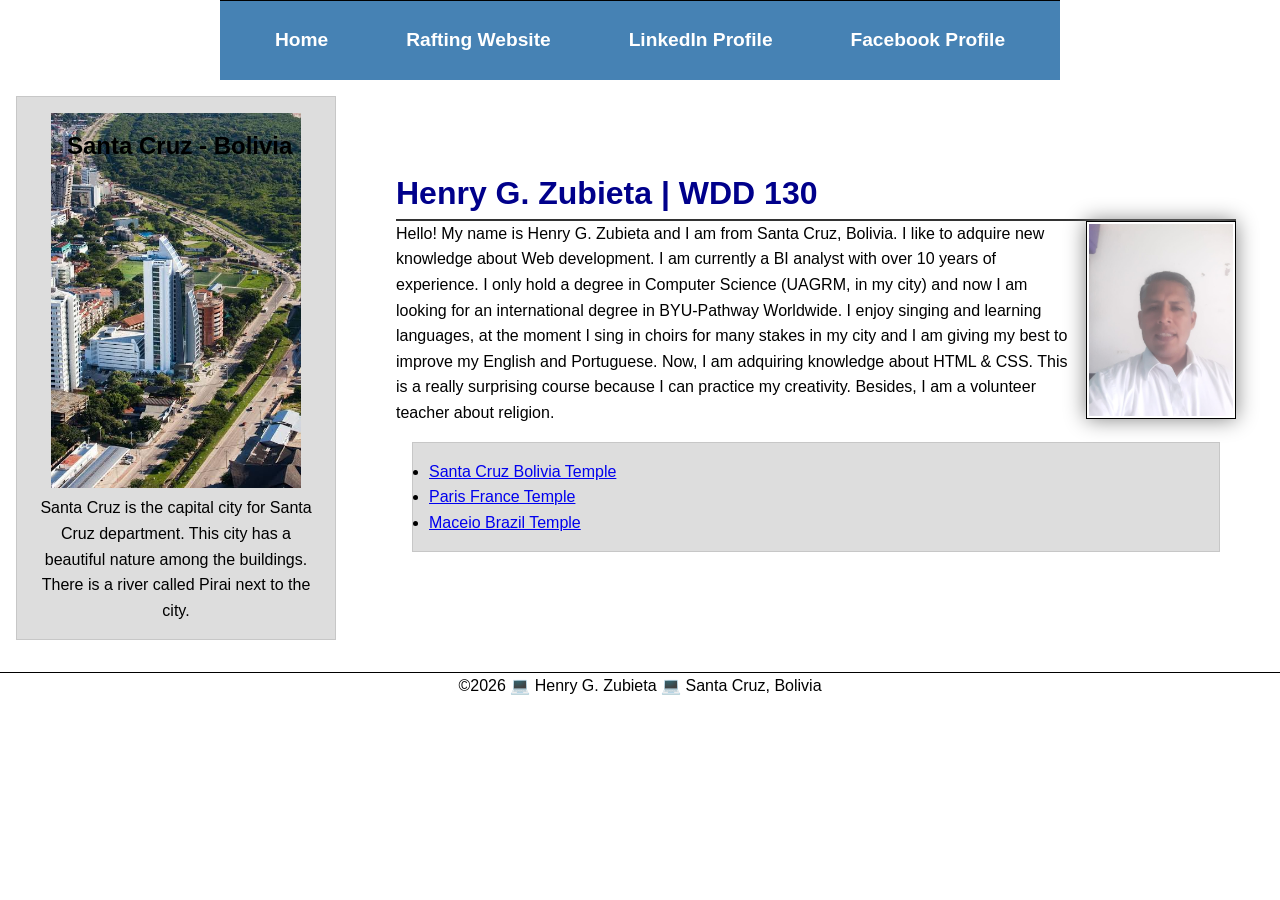
<file: index.html>
<!DOCTYPE html>
<html lang="en-US">

<head>
    <meta charset="UTF-8">
    <meta name="viewport" content="width=device-width, initial-scale=1.0">
    <title>Henry Gerald Zubieta Gutierrez | WDD 130</title>
    <meta name="description"
      content="Here is my first home page. My name is Henry G. Zubieta, I am running the course WDD 130. The purpose of this page is for information and learning report.">
    <meta name="author" content="Henry G. Zubieta">
    <link rel="stylesheet" href="styles/styles.css">
</head>

<body>
    <header>
        <nav>
            <a href="#">Home</a>
            <a href="wwr/">Rafting Website</a>
            <a href="https://www.linkedin.com/in/henry-gerald-zubieta-gutierrez-616bb513b/">LinkedIn
                Profile</a>
            <a href="https://www.facebook.com/gheraldz">Facebook Profile</a>
        </nav>
    </header>
    <div class="grid">
        <main>
            <h1>Henry G. Zubieta | WDD 130</h1>
            <img src="images/profile.jpg" alt="Henry G. Zubieta Profile picture" width="200">
            <p>Hello! My name is Henry G. Zubieta and I am from Santa Cruz, Bolivia. I like to
                adquire
                new
                knowledge about Web development.
                I am currently a BI analyst with over 10 years of experience. I only hold a degree
                in
                Computer Science (UAGRM, in my city) and now I am looking for an international
                degree in
                BYU-Pathway Worldwide. I enjoy singing and learning languages, at the moment I sing
                in
                choirs for many stakes in my city and I am giving my best to improve my English and
                Portuguese.
                Now, I am adquiring knowledge about HTML & CSS. This is a really surprising course
                because I can practice my creativity.
                Besides, I am a volunteer teacher about religion.
            </p>
            <ul class="box">
                <li><a href="https://www.churchofjesuschrist.org/temples/details/santa-cruz-bolivia-temple"
                      target="_blank" rel="noopener">Santa Cruz Bolivia Temple</a></li>
                <li><a href="https://www.churchofjesuschrist.org/temples/details/paris-france-temple"
                      target="_blank" rel="noopener">Paris France Temple</a></li>
                <li><a href="https://www.churchofjesuschrist.org/temples/details/maceio-brazil-temple"
                      target="_blank" rel="noopener">Maceio Brazil Temple</a></li>
            </ul>

        </main>
        <aside class="box">
            <h2>Santa Cruz - Bolivia</h2>
            <img src="images/santa_cruz.jpg" alt="Santa Cruz City - Bolivia">
            <p>Santa Cruz is the capital city for Santa Cruz department. This city has a beautiful
                nature among the buildings. There is a river called Pirai next to the city.</p>
        </aside>
    </div>
    <footer>
        <p>&copy;2026 💻 Henry G. Zubieta 💻 Santa Cruz, Bolivia</p>
    </footer>
</body>

</html>
</file>
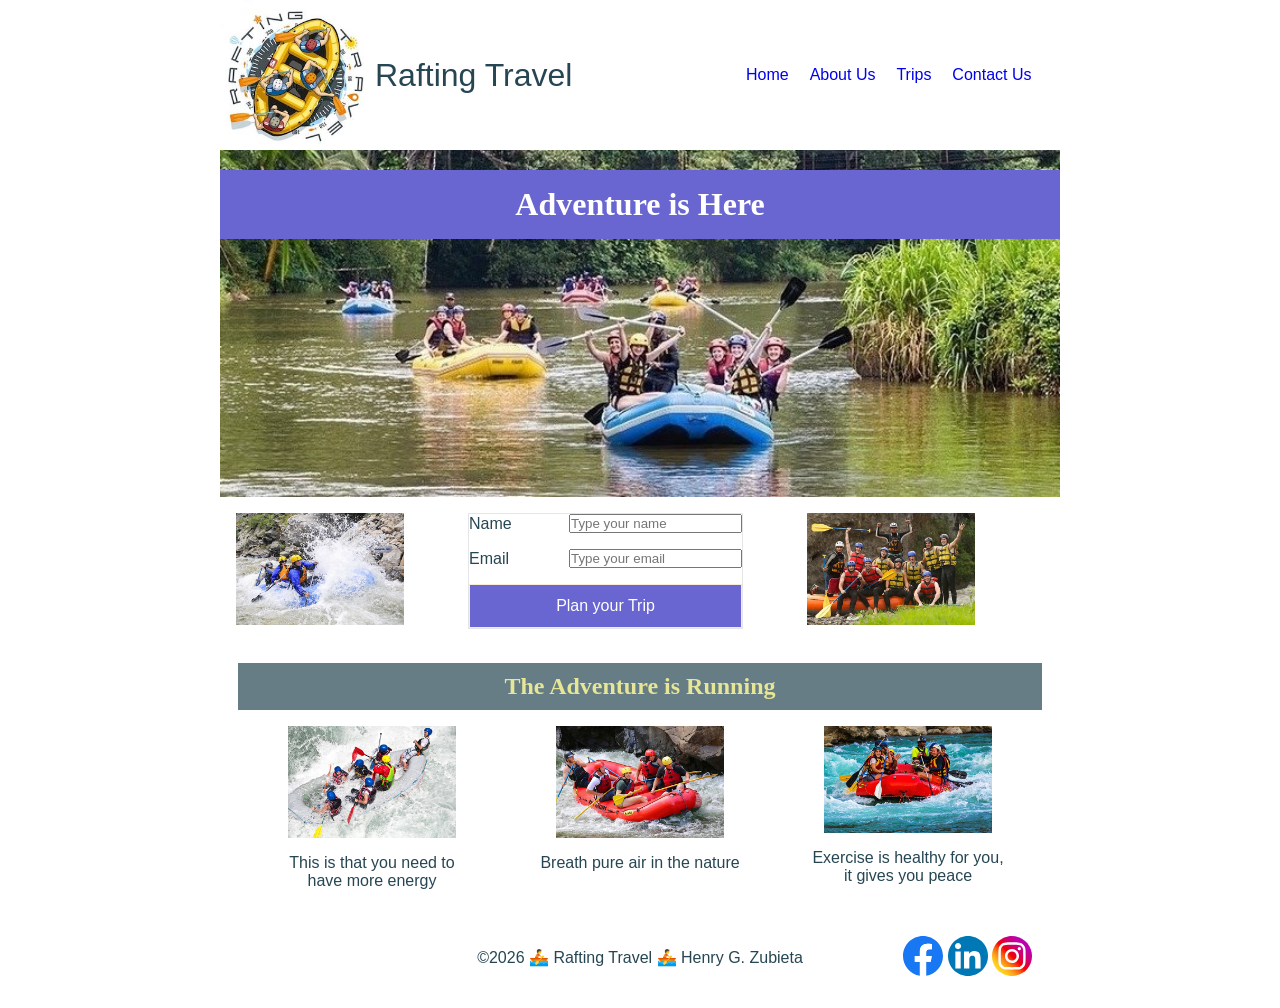
<file: wwr/index.html>
<!DOCTYPE html>
<html lang="en">

<head>
    <meta charset="UTF-8">
    <meta name="viewport" content="width=device-width, initial-scale=1.0">
    <title>Home</title>
    <meta name="description"
      content="This page provides an overview, information about its owners and staff, and basic trip summaries.">
    <meta name="author" content="Henry Gerald Zubieta Gutierrez">
    <link rel="stylesheet" href="styles/rafting.css">
</head>

<body>
    <header>
        <img class="img-logo" src="images/rafting_travel_compas.jpg" alt="Rafting Travel Logo"
          width="150">
        <div id="logo">Rafting Travel</div>
        <nav>
            <ul class="navigation">
                <li><a href="index.html">Home</a></li>
                <li><a href="about.html">About Us</a></li>
                <li><a href="trips.html">Trips</a></li>
                <li><a href="contact.html">Contact Us</a></li>
            </ul>
        </nav>
    </header>
    <main>
        <div class="hero">
            <img src="images/home_hero_image.jpg" alt="Rafting in action">
            <h1 class="hero_h1">Adventure is Here</h1>
        </div>
        <div class="contact-layout">
            <figure>
                <img class="flex-med-img" src="images/rafting_adv1.jpg" alt="Rafting Adventure 1">
            </figure>
            <figure>
                <form class="box contact-form">
                    <div class="form-group">
                        <label for="i1">Name</label>
                        <input type="text" name="i1" id="i1" placeholder="Type your name" required>
                    </div>
                    <div class="form-group">
                        <label for="i2">Email</label>
                        <input type="email" name="i2" id="i2" placeholder="Type your email"
                          required>
                    </div>
                    <ul class="navigation">
                        <a href="trips.html" class="submit-btn">Plan your Trip</a>
                    </ul>
                </form>
            </figure>
            <figure>
                <img class="flex-med-img" src="images/rafting_adv5.jpg" alt="Rafting Adventure 5">
            </figure>
        </div>
        <section>
            <h2>The Adventure is Running</h2>
            <div class="contact-flex-container">
                <figure>
                    <img class="flex-med-img" src="images/rafting_adv2.jpg"
                      alt="Rafting Adventure 2">
                    <figcaption>This is that you need to have more energy</figcaption>
                </figure>
                <figure>
                    <img class="flex-med-img" src="images/rafting_adv3.jpg"
                      alt="Rafting Adventure 3">
                    <figcaption>Breath pure air in the nature</figcaption>
                </figure>
                <figure>
                    <img class="flex-med-img" src="images/rafting_adv4.jpg"
                      alt="Rafting Adventure 4">
                    <figcaption>Exercise is healthy for you, it gives you peace</figcaption>
                </figure>
            </div>
        </section>
    </main>
    <footer>
        <p>&copy;2026 🚣 Rafting Travel 🚣 Henry G. Zubieta</p>
        <nav class="socialmedia">
            <a href="https://www.facebook.com/gheraldz">
                <img src="images/facebook.svg" alt="Facebook Icon" width="40">
            </a>
            <a href="https://linkedin.com">
                <img src="images/linkedin.svg" alt="LinkedIn Icon" width="40">
            </a>
            <a href="https://instagram.com">
                <img src="images/instagram.svg" alt="Instagram Icon" width="40">
            </a>
        </nav>
    </footer>
</body>

</html>
</file>
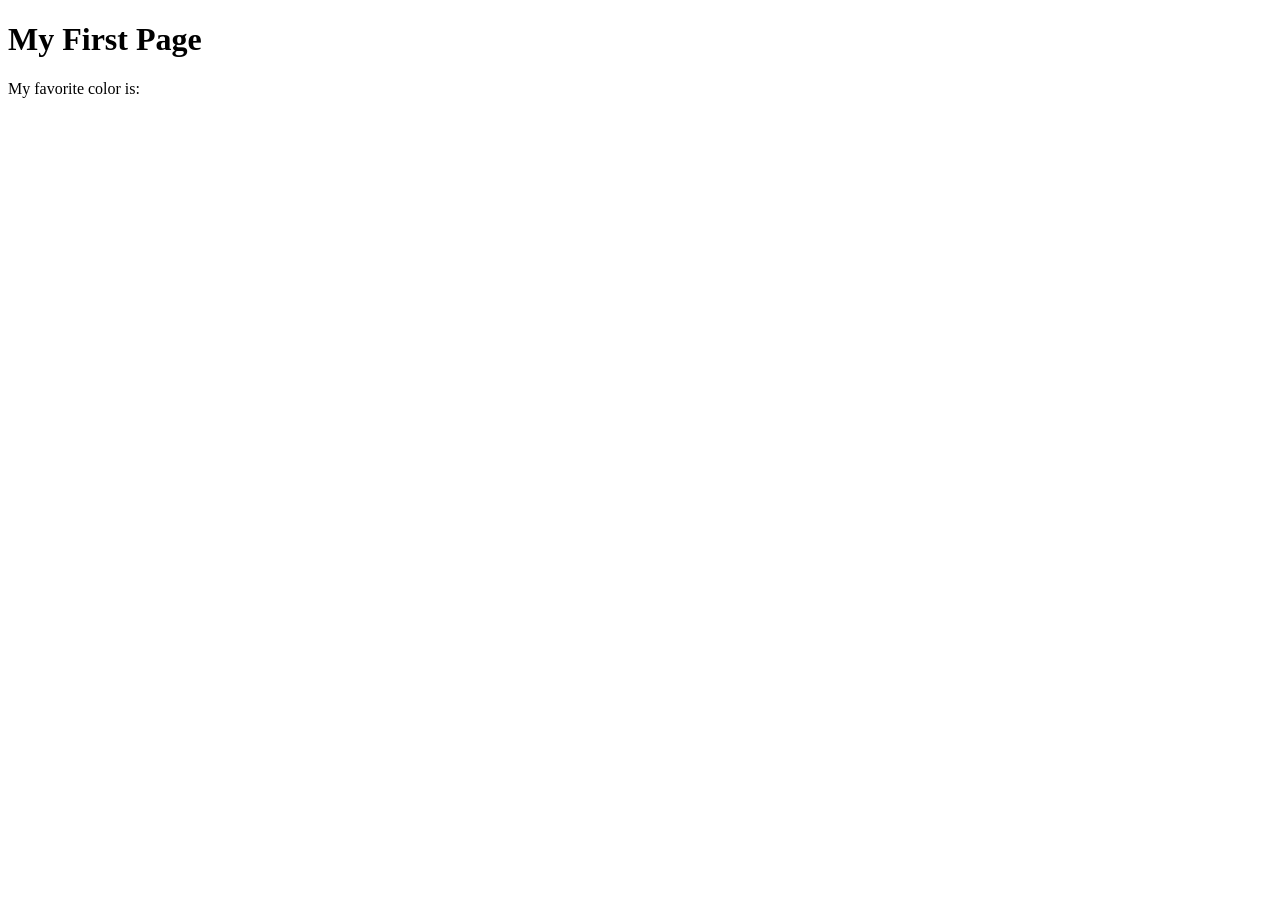
<file: week01/first-page.html>
<!DOCTYPE html>
<html lang="en">
<head>
    <meta charset="UTF-8">
    <meta name="viewport" content="width=device-width, initial-scale=1.0">
    <title>My First Page</title>
</head>
<body>
    <h1>My First Page</h1>
    <p>My favorite color is: </p>
</body>
</html>
</file>
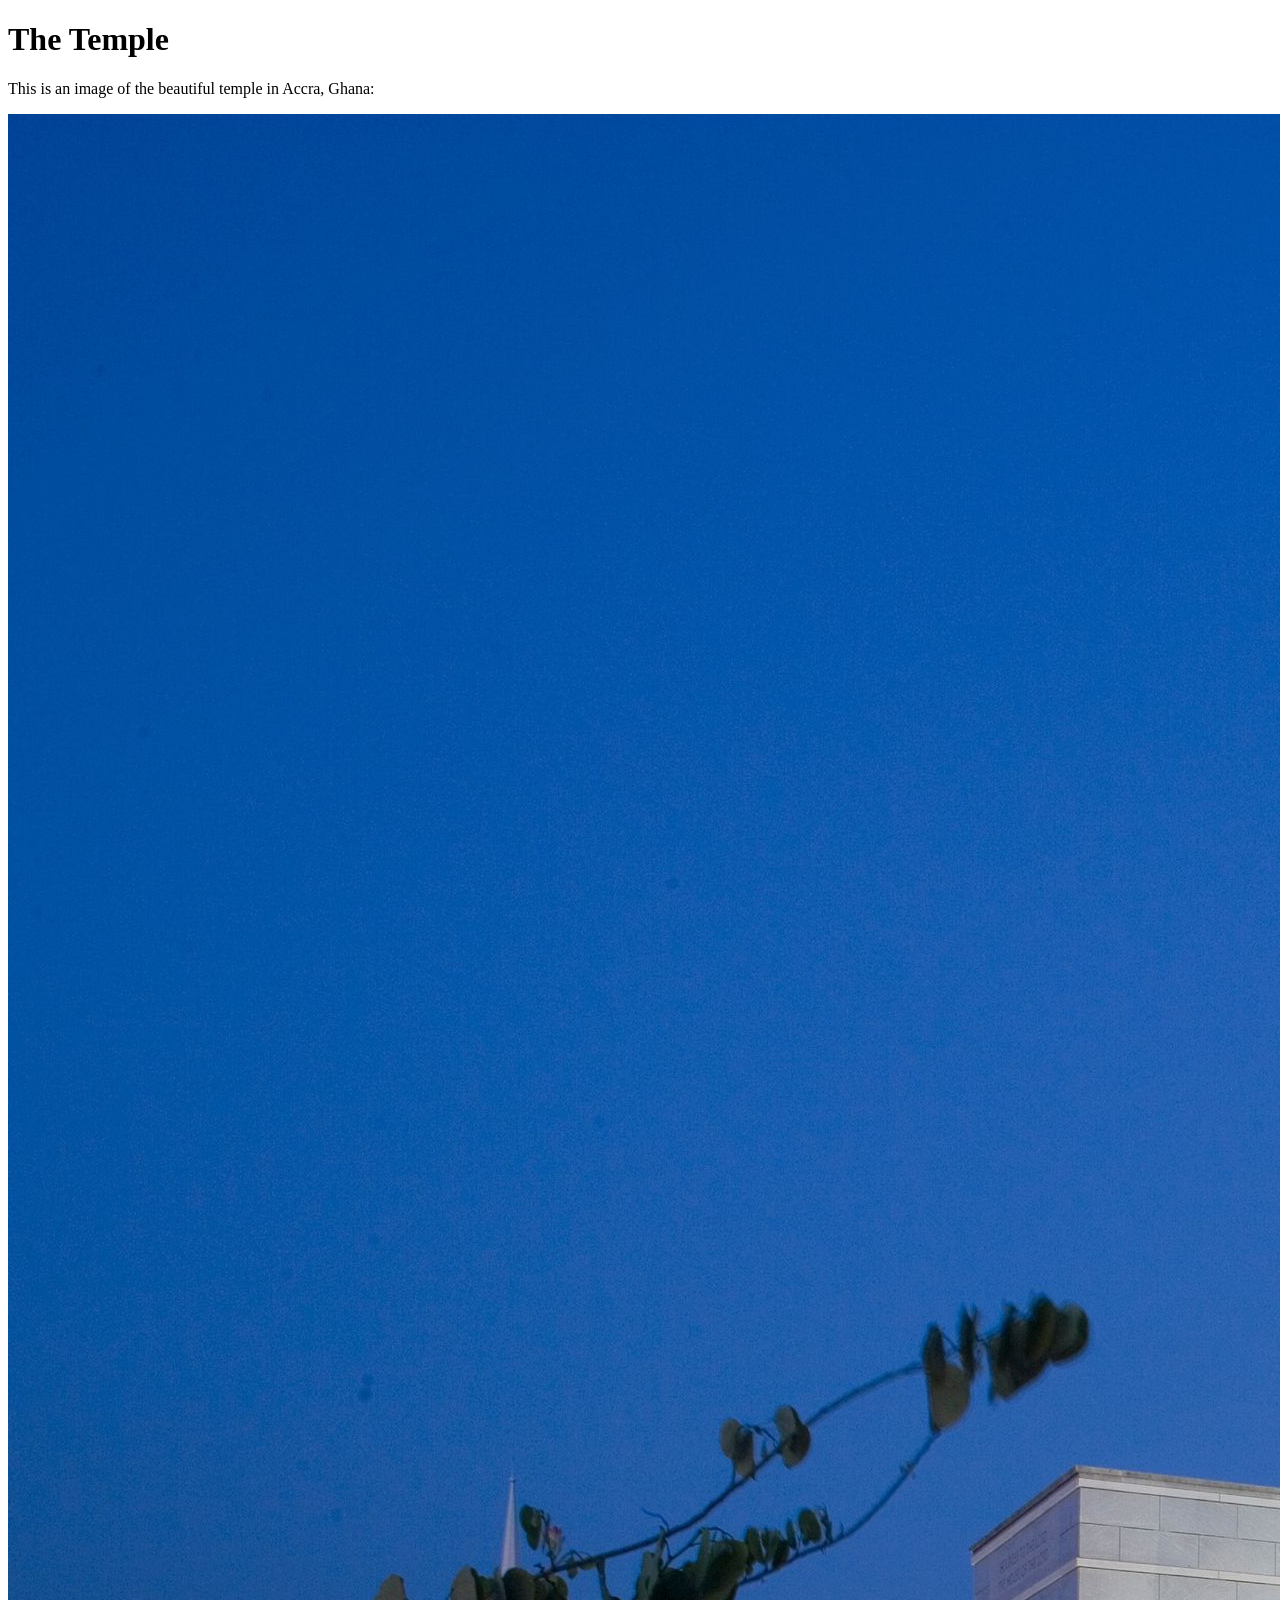
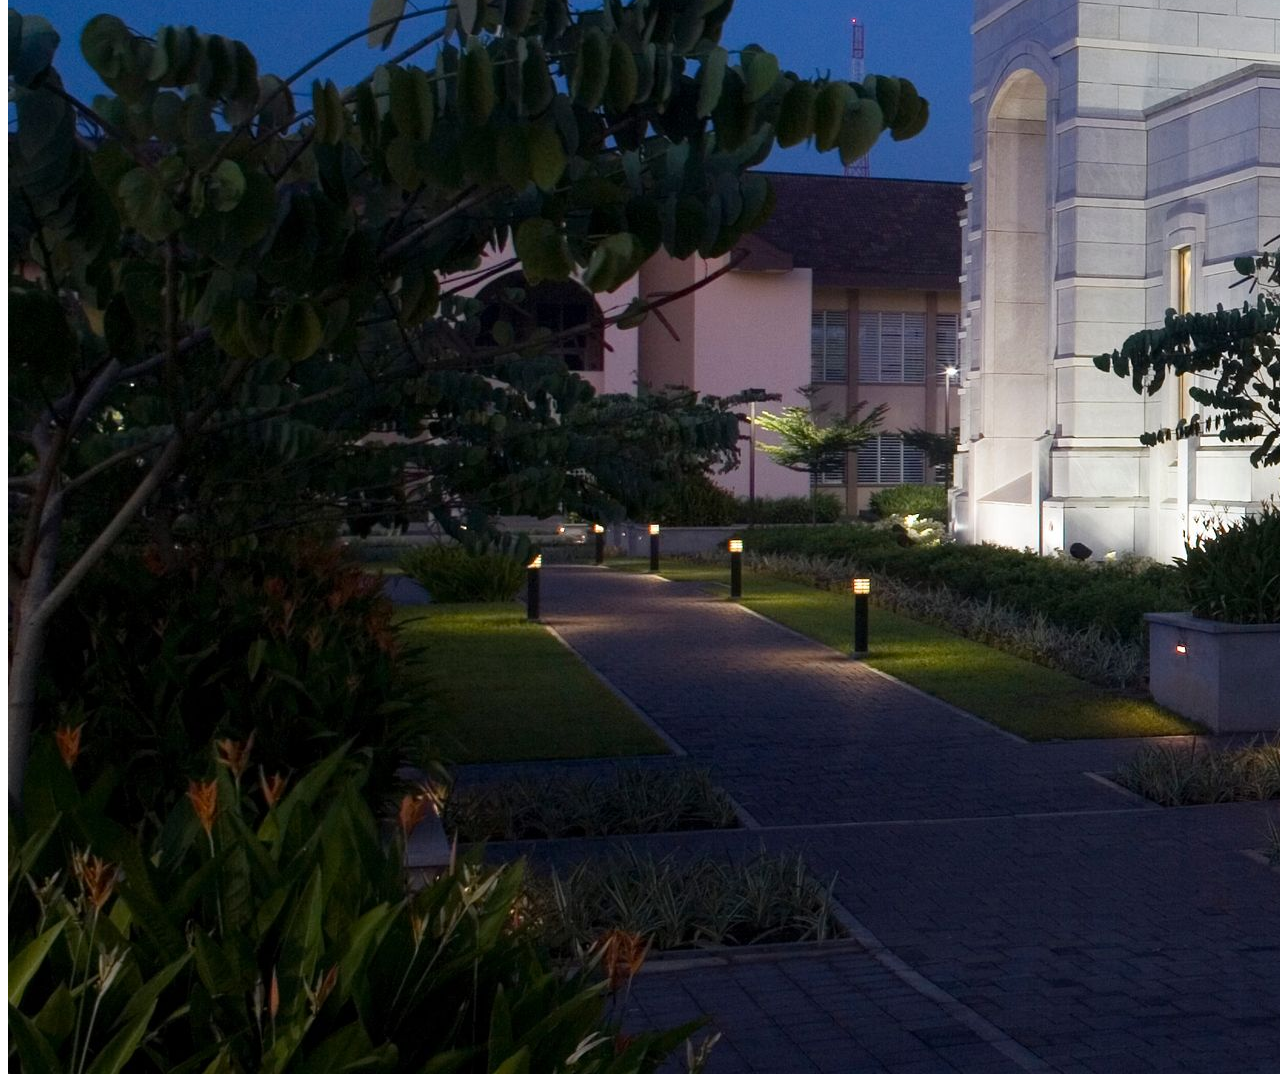
<file: week01/images.html>
<!DOCTYPE html>
<html lang="en">
<head>
    <meta charset="UTF-8">
    <meta name="viewport" content="width=device-width, initial-scale=1.0">
    <title>Temple Image</title>
</head>
<body>
    <h1>The Temple</h1>
    <p>This is an image of the beautiful temple in Accra, Ghana:</p>
    <img src="images/temple-large.jpeg" alt="The Accra Ghana Temple">
    
</body>
</html>
</file>
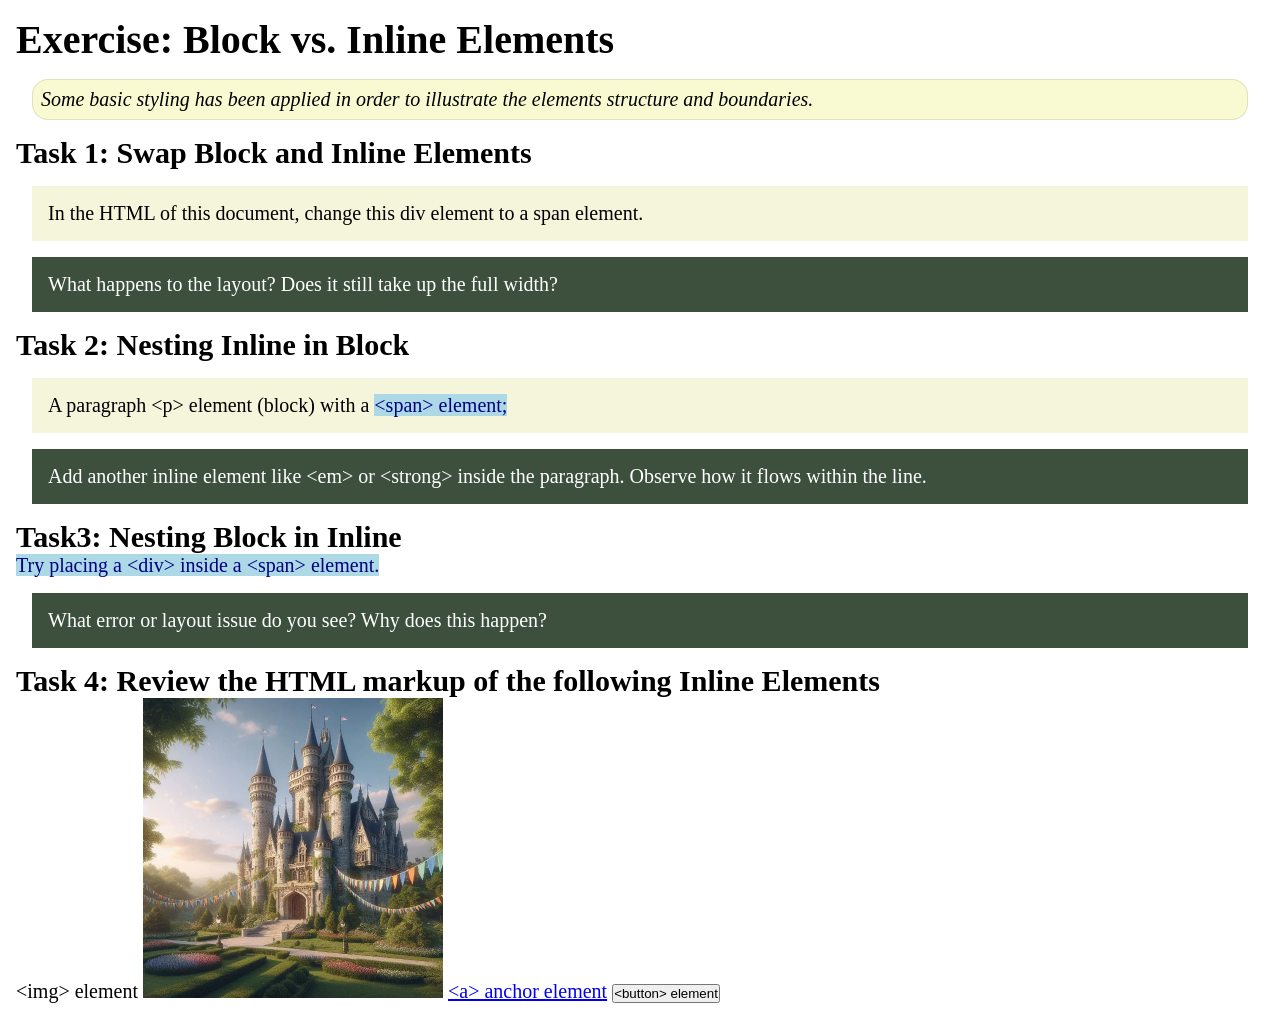
<file: week02/block-vs-inline.html>
<!DOCTYPE html>
<html lang="en">

<head>
    <meta charset="UTF-8">
    <meta name="viewport" content="width=device-width, initial-scale=1.0">
    <title>Exercise: Block vs. Inline Elements</title>
    <link rel="stylesheet" href="styles/block-vs-inline.css">
</head>

<body>
    <main>
        <h1>Exercise: Block vs. Inline Elements</h1>
        <p class="note">Some basic styling has been applied in order to illustrate the elements structure and
            boundaries.</p>

        <h2>Task 1: Swap Block and Inline Elements</h2>
        <div>In the HTML of this document, change this div element to a span element.</div>

        <p class="question">What happens to the layout? Does it still take up the full width?</p>

        <h2>Task 2: Nesting Inline in Block</h2>
        <p>A paragraph &lt;p&gt; element (block) with a <span>&lt;span&gt; element;</span></p>
        <p class="question">Add another inline element like &lt;em&gt; or &lt;strong&gt; inside the paragraph. Observe
            how it flows within the line.</p>

        <h2>Task3: Nesting Block in Inline</h2>
        <span>Try placing a &lt;div&gt; inside a &lt;span&gt; element.</span>
            <p class="question">What error or layout issue do you see? Why does this happen?</p>


            <h2>Task 4: Review the HTML markup of the following Inline Elements</h2>
        &lt;img&gt; element
        <img src="images/castle.webp" alt="placeholder image (images are inline)" width="300" height="300">
        <a href="https://churchofjesuschrist.org">&lt;a&gt; anchor element</a>
        <button type="button">&lt;button&gt; element</button>
    </main>
</body>

</html>
</file>
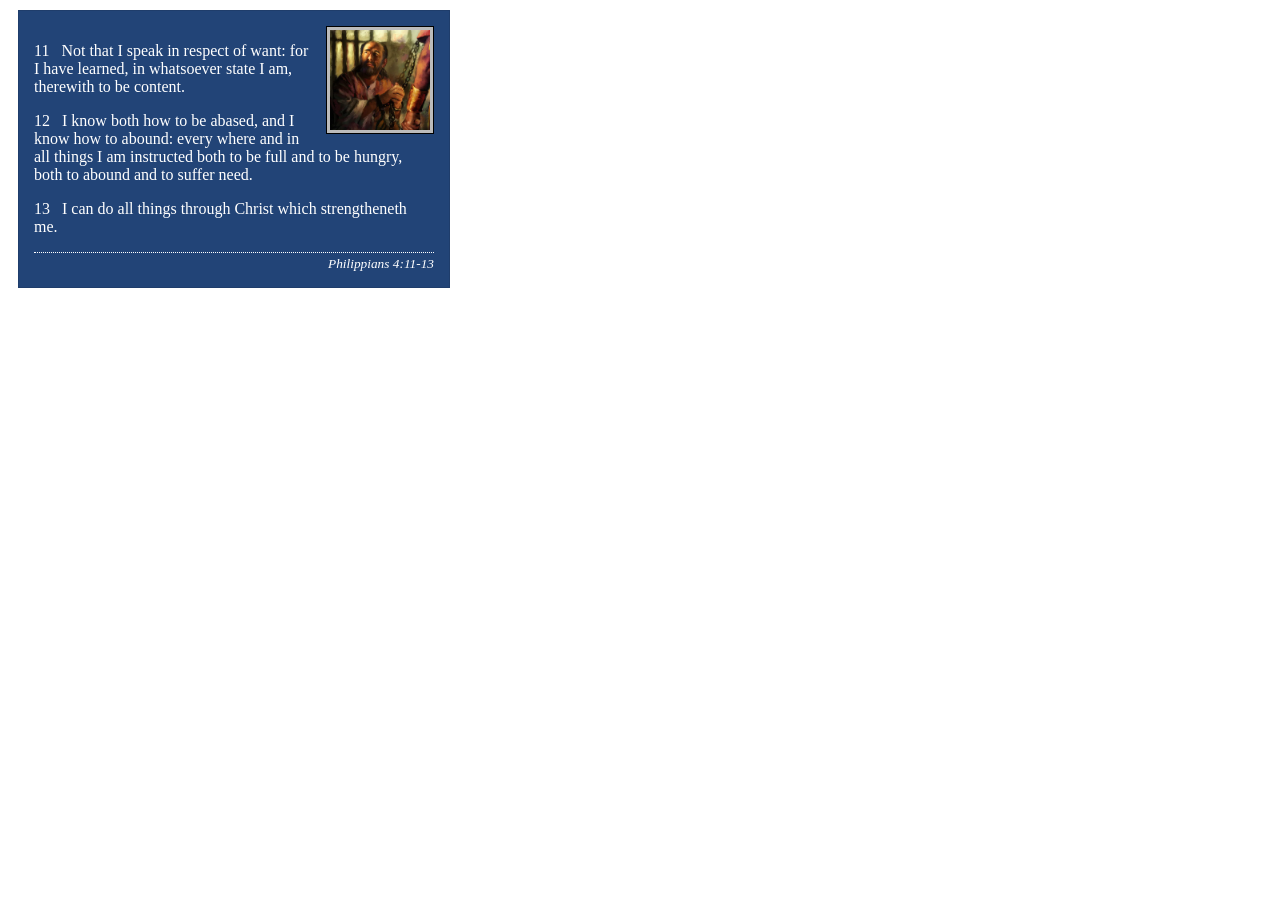
<file: week02/box-model-solution.html>
<!DOCTYPE html>
<html lang="en">
<head>
    <meta charset="UTF-8">
    <meta name="viewport" content="width=device-width, initial-scale=1.0">
    <title>Box Model Activity</title>
    <link rel="stylesheet" href="styles/box-model-solution.css">
</head>
<body>
    <main>
        <div class="callout">
            <img src="images/apostle-paul-imprisoned.webp" alt="Paul the Apostle - Imprisoned in Rome" width="200" height="200">
            <blockquote>
                <p>11 &nbsp; Not that I speak in respect of want: for I have learned, in whatsoever state I am, therewith to be content.</p>
                <p>12 &nbsp; I know both how to be abased, and I know how to abound: every where and in all things I am instructed both to be full and to be hungry, both to abound and to suffer need.</p>
                <p>13 &nbsp; I can do all things through Christ which strengtheneth me.</p>
            </blockquote>
            <cite>Philippians 4:11-13</cite>
        </div>
    </main>
</body>
</html>
</file>
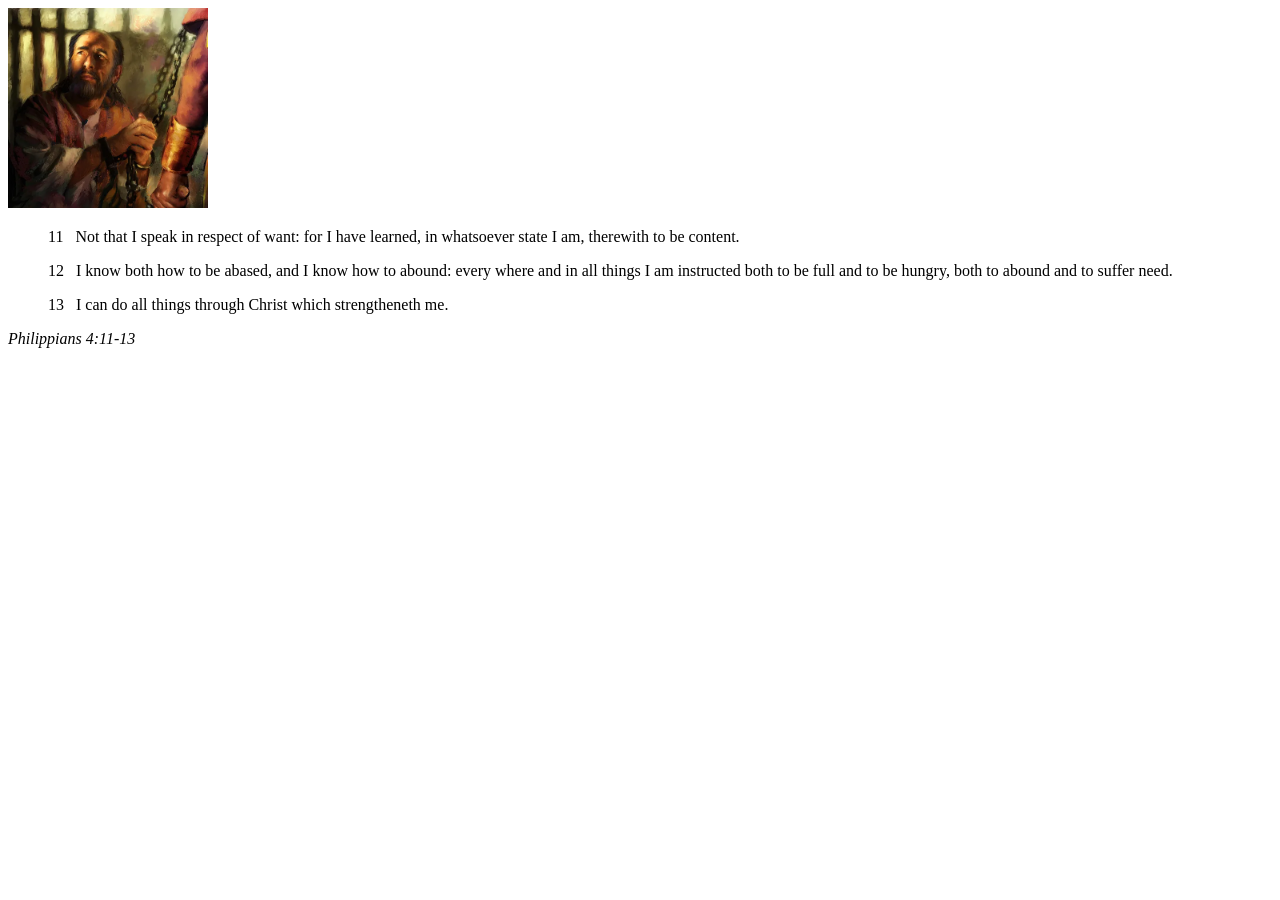
<file: week02/box-model.html>
<!DOCTYPE html>
<html lang="en">
<head>
    <meta charset="UTF-8">
    <meta name="viewport" content="width=device-width, initial-scale=1.0">
    <title>Box Model Activity</title>
</head>
<body>
    <main>
        <div class="callout">
            <img src="images/apostle-paul-imprisoned.webp" alt="Paul the Apostle - Imprisoned in Rome" width="200" height="200">
            <blockquote>
                <p>11 &nbsp; Not that I speak in respect of want: for I have learned, in whatsoever state I am, therewith to be content.</p>
                <p>12 &nbsp; I know both how to be abased, and I know how to abound: every where and in all things I am instructed both to be full and to be hungry, both to abound and to suffer need.</p>
                <p>13 &nbsp; I can do all things through Christ which strengtheneth me.</p>
            </blockquote>
            <cite>Philippians 4:11-13</cite>
        </div>
    </main>
</body>
</html>
</file>
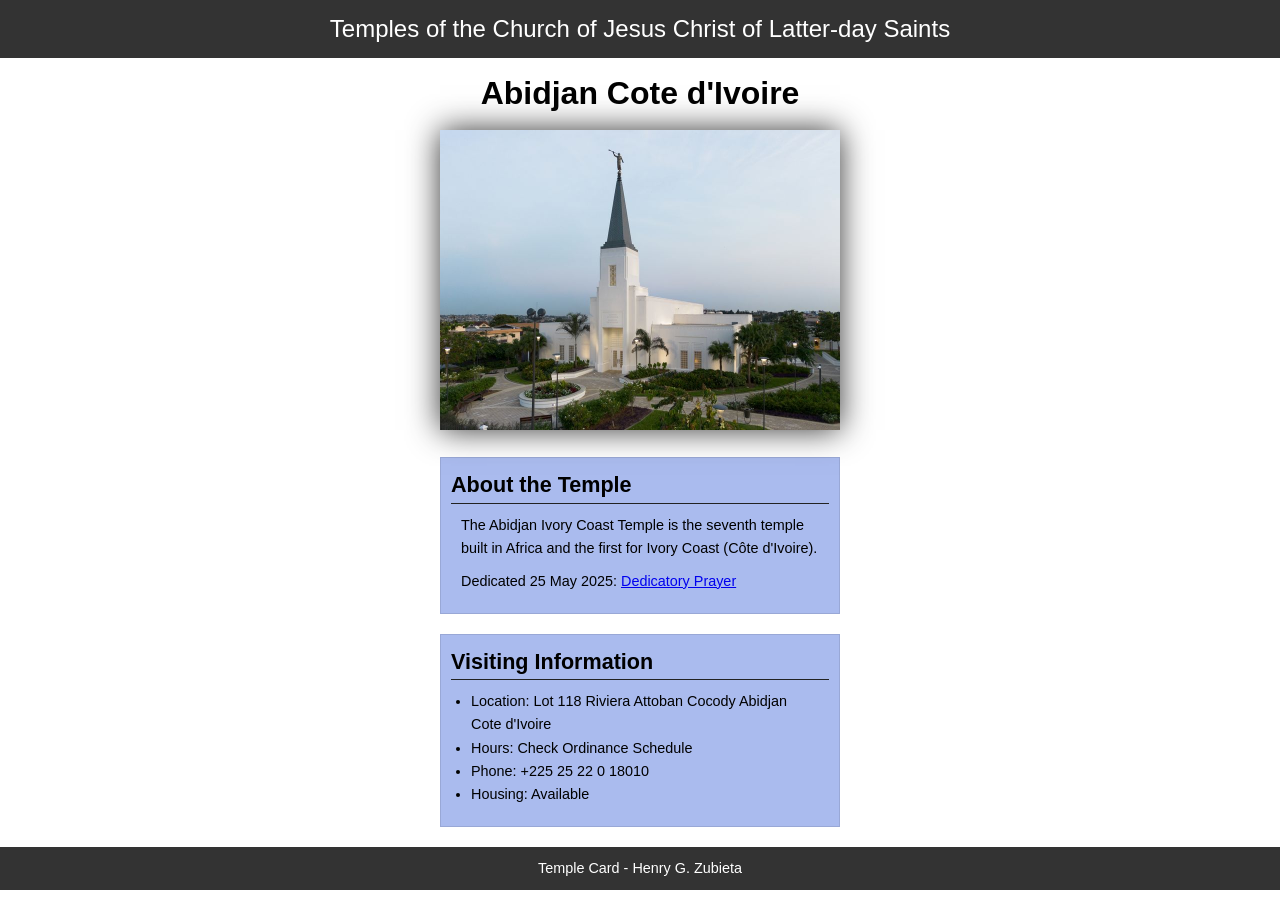
<file: week02/temple.html>
<!DOCTYPE html>
<html lang="en">

<head>
    <meta charset="UTF-8">
    <meta name="viewport" content="width=device-width, initial-scale=1.0">
    <title>Temple Card - Abidjan Cote d'Ivoire</title>
    <link rel="stylesheet" href="styles/temple.css">
</head>

<body>
    <header>
        <p>Temples of the Church of Jesus Christ of Latter-day Saints</p>
    </header>
    <main>
        <h1>Abidjan Cote d'Ivoire</h1>
        <picture>
            <img src="images/abidjan-ivory-coast.jpeg" alt="Abidjan Cote d'Ivoire Temple">
        </picture>
        <section>
            <h2>About the Temple</h2>
            <p>The Abidjan Ivory Coast Temple is the seventh temple built in Africa and the first
                for Ivory Coast (Côte
                d'Ivoire).</p>
            <p>Dedicated 25 May 2025: <a
                  href="https://www.churchofjesuschrist.org/temples/dedicatory-prayer/abidjan-ivory-coast-temple/2025-05-25?lang=eng"
                  target="_blank" rel="noopener noreferrer">Dedicatory Prayer</a></p>
        </section>
        <section>
            <h2>Visiting Information</h2>
            <ul>
                <li>Location: Lot 118 Riviera Attoban Cocody Abidjan Cote d'Ivoire</li>
                <li>Hours: Check Ordinance Schedule</li>
                <li>Phone: +225 25 22 0 18010</li>
                <li>Housing: Available</li>
            </ul>
        </section>
    </main>
    <footer>
        <p>Temple Card - Henry G. Zubieta</p>
    </footer>
</body>

</html>
</file>
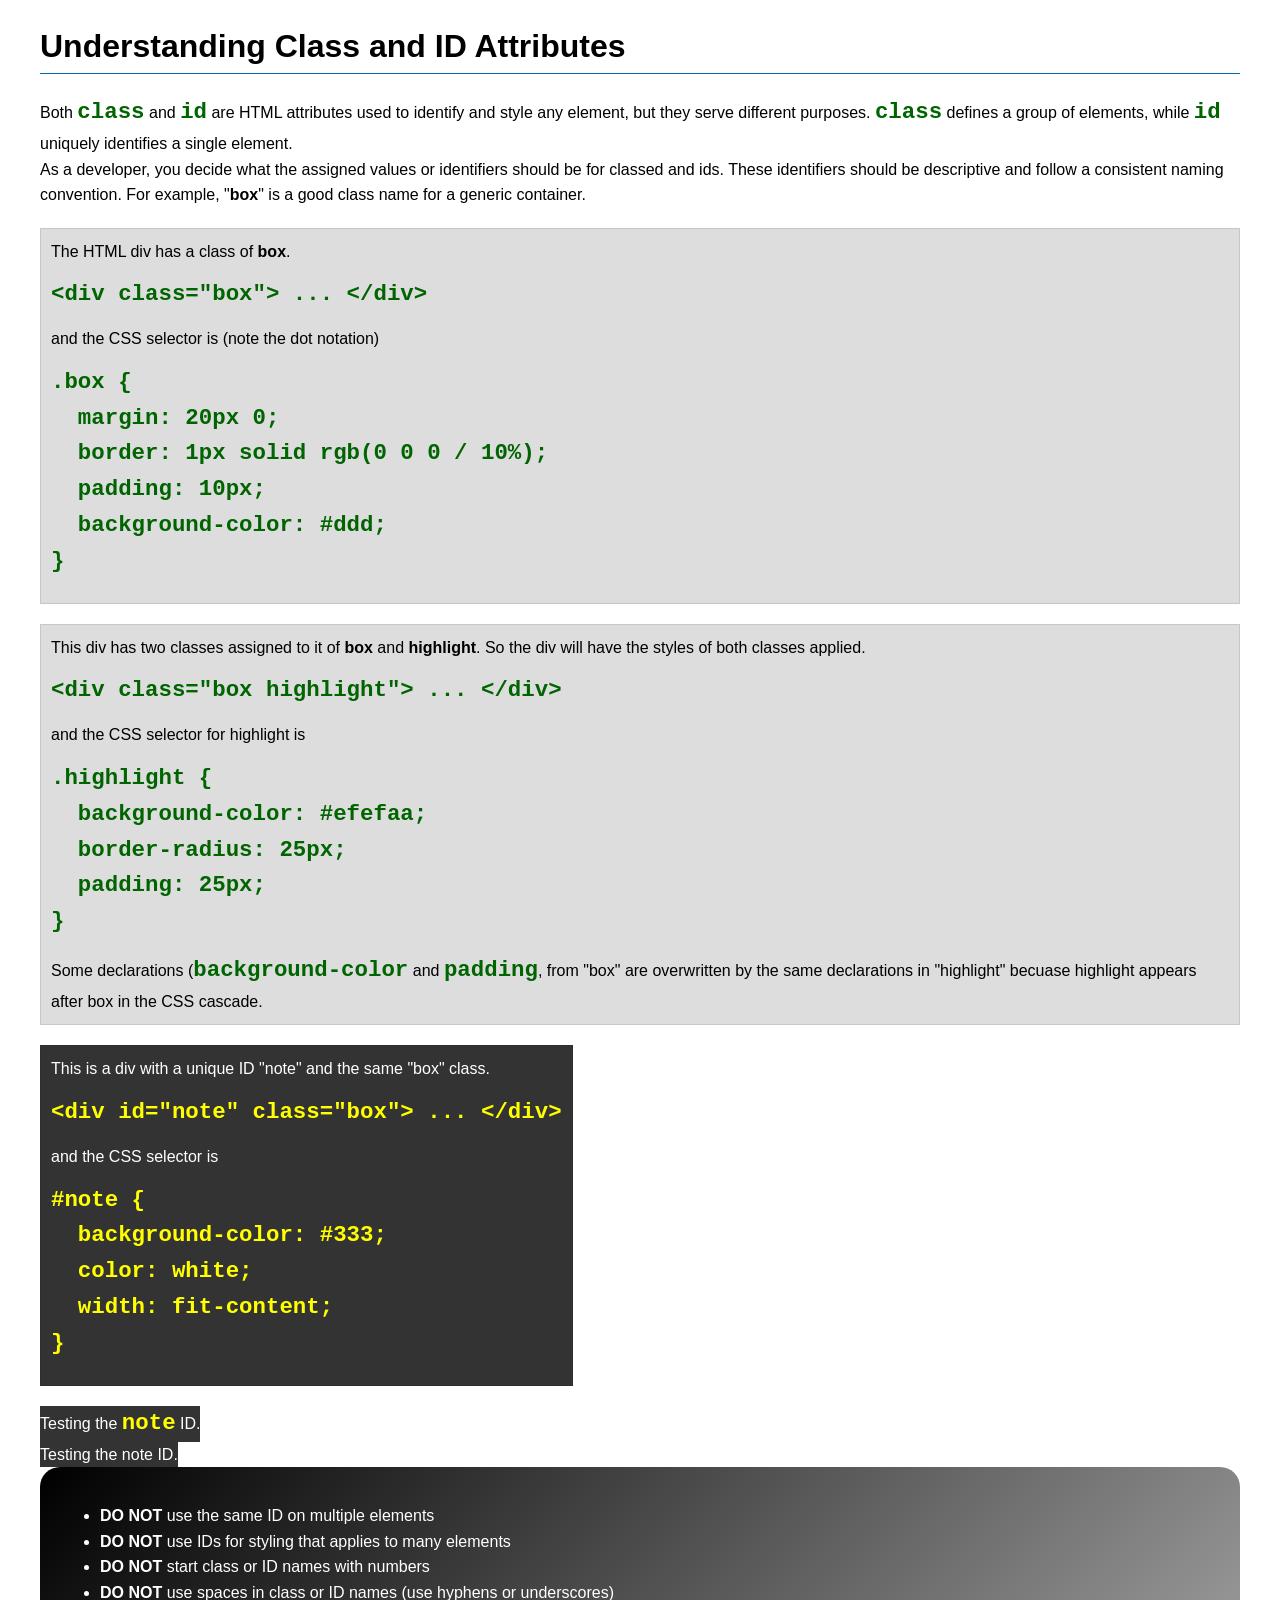
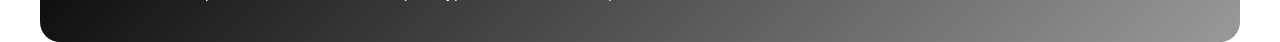
<file: week03/class-and-id.html>
<!DOCTYPE html>
<html lang="en">

<head>
    <meta charset="UTF-8">
    <meta name="viewport" content="width=device-width, initial-scale=1.0">
    <title>Class vs ID Attributes</title>
    <link rel="stylesheet" href="styles/class-and-id.css">
</head>

<body>
    <h1>Understanding Class and ID Attributes</h1>
    <p>Both <code>class</code> and <code>id</code> are HTML attributes used to identify and style
        any element, but they
        serve different purposes. <code>class</code> defines a group of elements, while
        <code>id</code> uniquely
        identifies a single element.
    </p>
    <p>As a developer, you decide what the assigned values or identifiers should be for classed and
        ids. These
        identifiers should be
        descriptive and follow a consistent naming convention. For example, "<strong>box</strong>"
        is a good class name
        for a generic container.</p>
    <div class="box">
        <p>The HTML div has a class of <strong>box</strong>.</p>
        <pre><code class="html">&lt;div class="box"&gt; ... &lt;/div&gt;</code></pre>
        and the CSS selector is (note the dot notation)
        <pre><code class="css">.box {
  margin: 20px 0;
  border: 1px solid rgb(0 0 0 / 10%);
  padding: 10px;
  background-color: #ddd; 
}</code></pre>
    </div>

    <div class="box">
        <p>This div has two classes assigned to it of <strong>box</strong> and
            <strong>highlight</strong>. So the div
            will have the styles of both classes applied.
        </p>
        <pre><code class="html">&lt;div class="box highlight"&gt; ... &lt;/div&gt;</code></pre>
        and the CSS selector for highlight is
        <pre><code class="css">.highlight {
  background-color: #efefaa;
  border-radius: 25px;
  padding: 25px;
}</code></pre>
        <p>Some declarations (<code>background-color</code> and <code>padding</code>, from "box" are
            overwritten by the same declarations in "highlight" becuase highlight appears after box
            in the CSS cascade.</p>
    </div>

    <div id="note" class="box">
        <p>This is a div with a unique ID "note" and the same "box" class.</p>
        <pre><code class="html">&lt;div id="note" class="box"&gt; ... &lt;/div&gt;</code></pre>
        and the CSS selector is
        <pre><code class="css">#note {
  background-color: #333;
  color: white;
  width: fit-content;
}</code></pre>
    </div>

    <div id="note">
        <p>Testing the <code>note</code> ID.</p>
    </div>
    <div id="note">
        <p>Testing the note ID.</p>
    </div>

    <section id="best-practice">
        <ul>
            <li><strong>DO NOT</strong> use the same ID on multiple elements</li>
            <li><strong>DO NOT</strong> use IDs for styling that applies to many elements</li>
            <li><strong>DO NOT</strong> start class or ID names with numbers</li>
            <li><strong>DO NOT</strong> use spaces in class or ID names (use hyphens or underscores)
            </li>
        </ul>
    </section>


</body>

</html>
</file>
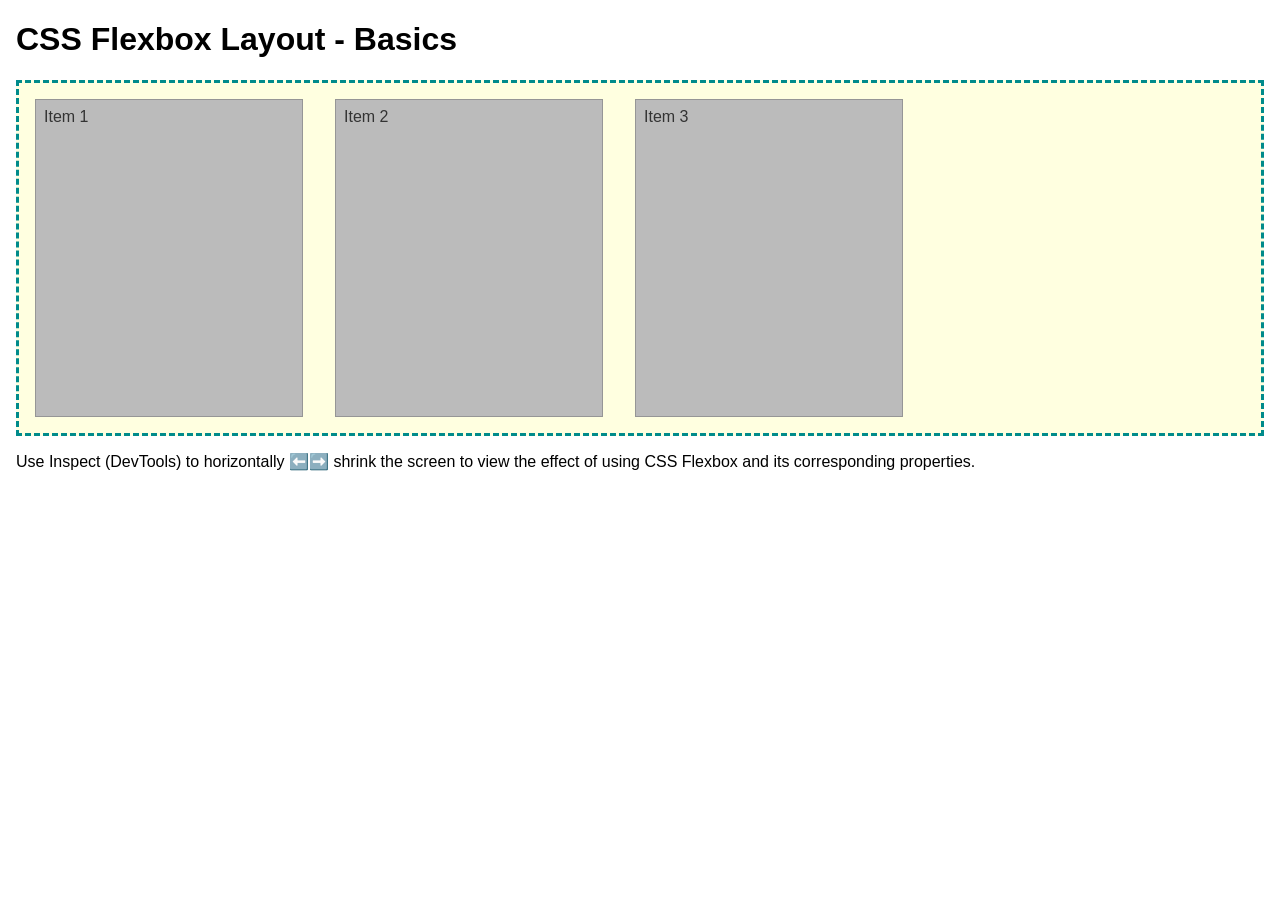
<file: week04/flexbox-layout.html>
<!DOCTYPE html>
<html lang="en">
<head>
    <meta charset="UTF-8">
    <meta name="viewport" content="width=device-width, initial-scale=1.0">
    <title>CSS Flexbox Layout - Basics</title>
    <link rel="stylesheet" href="styles/flexbox.css">
</head>
<body>
    <main>
        <h1>CSS Flexbox Layout - Basics</h1>
        <div class="flex-container">
            <div class="flex-item item1">Item 1</div>
            <div class="flex-item item2">Item 2</div>
            <div class="flex-item item3">Item 3</div>
        </div>
        <p>Use Inspect (DevTools) to horizontally ⬅️➡️ shrink the screen to view the effect of using CSS Flexbox and its corresponding properties.</p>
    </main>
</body>
</html>
</file>
<file: styles/styles.css>
* {
    margin: 0;
    /*padding: 0;*/
    box-sizing: border-box;
}

/*nav {
    background-color: darkblue;
    padding: 10px;
}
*/
nav {
    background-color: steelblue;
    padding: 1rem;
    display: flex;
    justify-content: space-around;
    /*align-items: center;*/
}

/*
nav a {
    color: white;
    display: block;
    padding: 20px;
}
*/
nav a {
    display: block;
    padding: 0.5rem;
    text-decoration: none;
    font-size: 1.2rem;
    font-weight: 700;
    color: #fff;
    /* shorthand for white */
}

body {
    font-family: Arial, sans-serif;
    line-height: 1.6;
}

h1 {
    color: darkblue;
    border-bottom: 2px solid #333;
}

main img {
    width: 150px;
    height: auto;
    border: 1px solid black;
    padding: 2px;
    box-shadow: 0 0 20px gray;
    float: right;
    margin: 0 0 1rem 1rem
        /* added in week03 */
}

p {
    padding: 0;
}

main {
    max-width: 840px;
}

main {
    grid-column: 2/3;
    margin: 1rem;
}

/* for the appearance */
aside {
    margin: 1rem;
    padding: 1rem;
    border: 1px solid rgb(0 0 0 / 0.2);
    background: #eee;
    color: #333;
    text-align: center;
}

/* for the place of aside */
aside {
    position: relative;
    width: 20rem;
    grid-column: 1 / 2;
    grid-row: 1 / 2;
}

aside img {
    width: 250px;
    height: auto;
    padding: 0;
}

header,
footer {
    margin-top: 1em;
    border-top: 1px solid #000;
    text-align: center;
}

header,
.grid footer {
    max-width: 840px;
    margin: 0 auto;
}

/* Class Selectors */
.box {
    margin: 1rem;
    border: 1px solid rgb(0 0 0 / 10%);
    padding: 1rem;
    background-color: #ddd;
    color: #000;
}

aside h2 {
    position: absolute;
    top: 30px;
    left: 50px;
}

.grid {
    display: grid;
    align-items: center;
}
</file>
<file: wwr/styles/rafting.css>
:root {
    --primary-color: #fff;
    /* white */
    --secondary-color: #e6e696;
    /* warm sand */
    --accent1-color: #264653;
    /* dark slate blue */
    --accent2-color: #6965d1;
    /* light golden yellow */
    --black-color: #000;
    /* black */
    --heading-font: "Times New Roman", "Georgia", serif;
    --body-font: Arial, Helvetica, sans-serif;
}

* {
    margin: 0;
    padding: 0;
    box-sizing: border-box;
}

header {
    background-color: var(--primary-color);
    color: var(--accent1-color);
    display: grid;
    grid-template-columns: 155px 1fr 1fr;
    align-items: center;
}

body {
    font-family: var(--body-font);
    color: var(--accent1-color);
}

header,
main,
footer {
    width: 840px;
    margin: 0 auto;
    clear: both;
}

h1,
h2 {
    font-family: var(--heading-font);
    color: var(--primary-color);
}

nav,
p {
    margin: 10px;
    padding: 8px;
}

#logo {
    font-size: 2rem;
    font-family: Acme, Arial, sans-serif;
}

.navigation {
    display: flex;
    list-style: none;
    justify-content: space-around;
}

.navigation a {
    text-decoration: none;
    text-align: center;
    border-color: antiquewhite;
}

section {
    margin: 10px;
    padding: 8px;
    clear: both;
}

.hero {
    position: relative;
}

.hero > img {
    display: block;
    width: 100%;
    height: auto;
}

.hero h1 {
    position: absolute;
    top: 20px;
    width: 100%;
    padding: 16px;
    text-align: center;
    background-color: var(--accent2-color);
    color: var(--primary-color);
}

.hero_h1 {
    background-color: transparent;
    color: var(--black-color);
}

.hero article {
    position: absolute;
    left: 30px;
    right: 30px;
    bottom: 20px;
    /* ajusta este valor */
    background-color: rgba(233, 196, 106, 0.9);
    padding: 10px;
    overflow: auto;
    /* contiene el float */
}

.hero article img {
    float: right;
    width: 100px;
    margin-left: 15px;
}

.hero article p {
    color: black;
}

/* Section History */
.grid-container {
    display: grid;
    grid-template-columns: auto 130px auto;
    grid-gap: 5px;
}

.grid-item {
    justify-self: center;
    margin: 0;
    padding: 0.5rem;
    color: #333;
}

.flex-container {
    display: flex;
    justify-content: space-between;
    align-items: flex-start;
}

h2 {
    top: 20px;
    width: 100%;
    padding: 10px;
    text-align: center;
    background-color: rgba(38, 70, 83, 0.7);
    color: var(--secondary-color);
}

.flex-img {
    width: 130px;
    margin: 0;
    padding: 0.5rem;
    color: #333;
}

.flex-med-img {
    width: 200px;
    margin: 0;
    padding: 1rem;
    color: #333;
}

figure {
    display: flex;
    flex-direction: column;
    align-items: center;
}

/* Footer */
footer {
    position: relative;
    display: grid;
    grid-template-columns: 1fr auto 1fr;
    align-items: center;
    padding: 10px;
}

footer p {
    grid-column: 2;
}

.socialmedia {
    grid-column: 3;
    justify-self: end;
    gap: 5px;
}

nav a {
    text-decoration: none;
}

.contact {
    top: 20px;
    width: 100%;
    padding: 10px;
    text-align: center;
    background-color: var(--primary-color);
    color: var(--black-color);
}

.contact-layout {
    display: flex;
    gap: 2rem;
    align-items: flex-start;
}

.contact-flex-container {
    display: flex;
    justify-content: space-around;
    align-items: flex-start;
}

article p {
    top: 1px;
    width: 100%;
    margin: 5px;
    padding: 0;
    text-align: center;
    color: var(--black-color);
}

.map,
.contact-form {
    flex: 1;
}

.map iframe {
    width: 100%;
    aspect-ratio: 1 / 1;
    border: 0;
}

.box {
    margin: 1rem;
    border: 1px solid rgb(0 0 0 / 10%);

}

.form-group {
    display: flex;
    align-items: center;
    margin-bottom: 1rem;
}

.form-checkbox {
    display: flex;
    align-items: flex-start;
    margin-bottom: 1rem;
    width: 350px;
}

.form-group label {
    width: 100px;
}

.form-group input,
.form-group textarea {
    flex: 1;
}

fieldset {
    padding: 1rem;
    margin-bottom: 1rem;
}

fieldset label {
    width: 10px;
}

.form-group fieldset {
    flex: 1;
}

textarea {
    width: 50%;
    min-height: 120px;
    resize: vertical;
}

input {
    width: 50%;
}

.submit-btn {
    width: 100%;
    padding: 0.75rem;
    font-size: 1rem;
    background-color: var(--accent2-color);
    color: var(--primary-color);
    border: 1px solid #999;
}

figcaption {
    max-width: 200px;
    text-align: center;
}

table {
    border-collapse: collapse;
    border: 2px solid rgb(140 140 140);
    letter-spacing: 3px;
    margin: 5px;
    justify-self: center;
}

th,
td {
    border: 1px solid rgb(150 150 150);
    padding: 8px 12px;
    text-align: center;
}

thead tr,
tfoot tr {
    background-color: var(--accent2-color);
    color: white;
    font-weight: 700;
}

.trip-descriptions {
    display: grid;
    grid-template-columns: repeat(2, 1fr);
    gap: 1rem;
    padding: 20px;

    .trip-card {
        display: grid;
        grid-column-start: 1fr 1fr;
    }

    .trip-card img {
        width: 100%;
        height: 100%;
        object-fit: cover;
    }
</file>
<file: week02/styles/block-vs-inline.css>
* {
    margin: 0;
    padding: 0;
}

body {
    font-size: 20px;
    margin: 1rem;
}

p,
div {
    background-color: beige;
    margin: 1rem;
    padding: 1rem;
}

span {
    color: navy;
    background-color: lightblue;
}

code {
    margin: 0;
    padding: 0;
    color: green;
    font-size: 1.2rem;
}

.note {
    font-style: italic;
    background-color: lightgoldenrodyellow;
    border-radius: 1rem;
    border: 1px solid rgb(0 0 0 / 10%);
    margin: 1rem;
    padding: .5rem;
}

.question {
    background-color: #3d503d;
    color: #fff;
}
</file>
<file: week02/styles/box-model-solution.css>
.callout {
    max-width: 400px;
    margin: 10px;
    border: 1px solid rgba(0, 0, 0, .1);
    padding: 15px;
    background-color: #247;
    color: #fff;
}

.callout img {
    float: right;
    margin: 0 0 10px 15px;
    border: 1px solid #000;
    padding: 3px;
    background-color: #bbb;
    width: 100px;
    height: auto;

}

blockquote {
    margin: 0;
}

cite {
    display: block;
    border-top: 1px dotted #fff;
    padding-top: 3px;
    text-align: right;
    font-size: smaller;
}
</file>
<file: week02/styles/temple.css>
* {
    margin: 0;
    padding: 0;
}

body {
    font-family: Arial, sans-serif;
    line-height: 1.6;
}

header,
footer {
    background-color: #333;
    color: #fff;
    padding: 10px;
    text-align: center;
    font-size: 1.5rem;
}

main {
    width: 400px;
    margin: 0 auto;
}

h1 {
    margin: 10px;
    text-align: center;
}

h2 {
    border-bottom: 1px solid #222;
}

img {
    width: 100%;
    height: auto;
    box-shadow: 0 0 30px #333;
}

section {
    margin: 20px 0;
    border: 1px solid rgb(0 0 0 / 10%);
    padding: 10px;
    background-color: #abe;
    font-size: .9rem;
}

section p {
    margin: 10px;
}

ul {
    margin: 10px 20px;
}

footer {
    font-size: .9rem;
}
</file>
<file: week03/styles/class-and-id.css>
body {
    font-family: Arial, sans-serif;
    line-height: 1.6;
    margin: 0;
    padding: 0 40px;
}

h1 {
    border-bottom: 1px solid rgb(0 110 182);
    padding-bottom: 0;
}



p {
    margin: 0;
}

code {
    color: darkgreen;
    font-weight: 700;
    font-size: 1.4rem;
}

/* Class examples - can be reused */

.box {
    margin: 20px 0;
    border: 1px solid rgb(0 0 0 / 10%);
    padding: 10px;
    background-color: #ddd; /* this is shorthand for #dddddd */
}

.highlight {
    background-color: #efefaa;
    border-radius: 25px;
    padding: 25px;
}

/* ID examples - should be unique */

#note {
    background-color: #333;
    color: white;
    width: fit-content;
}

#note code {
    color: yellow;
}

#best-practice {
    background: linear-gradient(135deg, #000 0%, #999 100%);
    color: white;
    border-radius: 20px;
    padding: 20px
}
</file>
<file: week04/styles/flexbox.css>
body {
    font-family: Helvetica, Arial, sans-serif;
    margin: 1rem;
}

.flex-container {
    border: 3px dashed darkcyan;
    background-color: lightyellow;
    display: flex;
    flex-wrap: wrap;
}

.flex-item {
    width: 250px;
    margin: 1rem;
    border: 1px solid rgb(0 0 0 / 20%);
    padding: 0.5rem;
    background-color: #bbb;
    color: #333;
}

.item1 {
    min-height: 100px;
}

.item2 {
    min-height: 200px;
}

.item3 {
    min-height: 300px;
}
</file>
